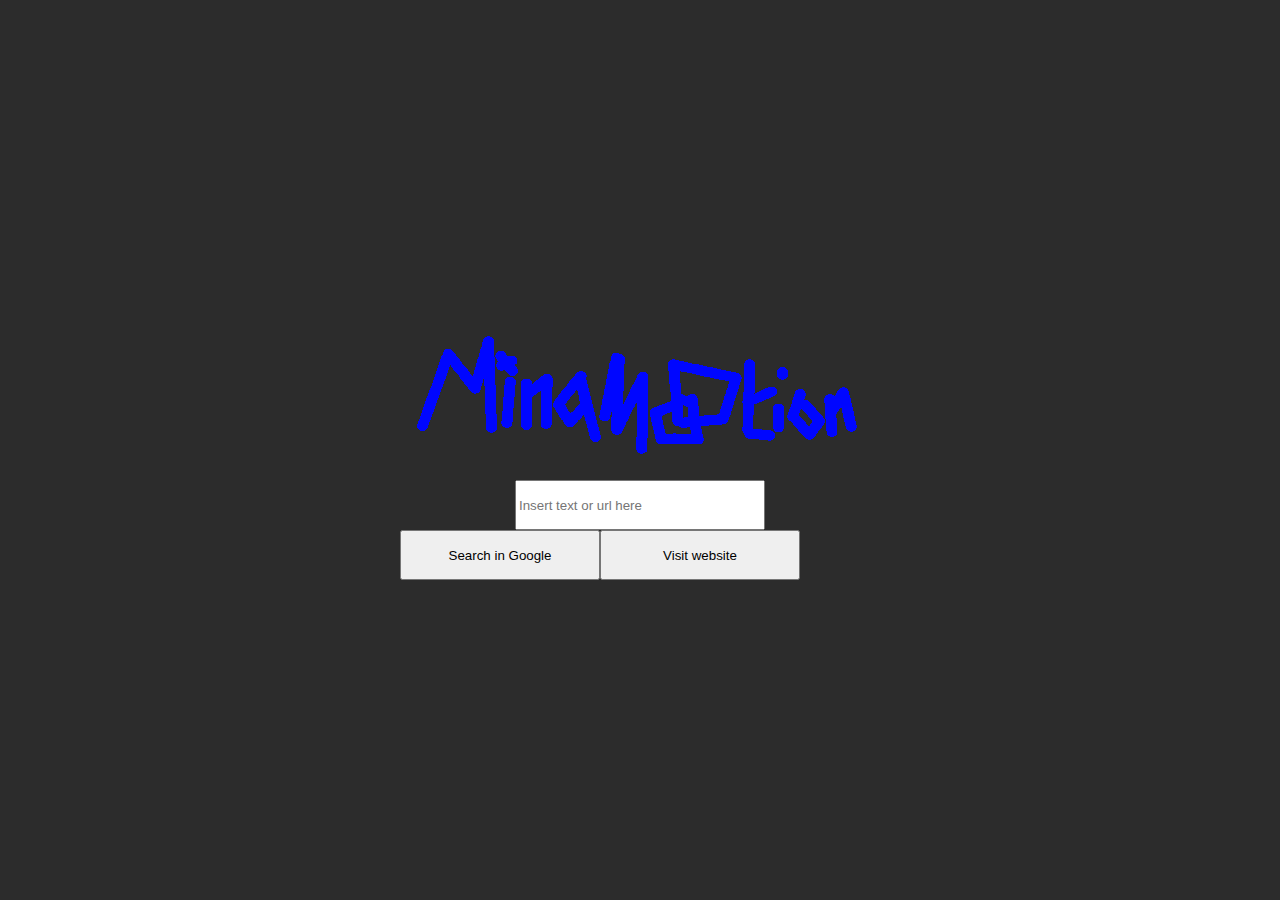
<file: browser/custom/index.html>
<html>
    <head>
        <title>Minamotion - Browser</title>
        <link rel="stylesheet" href="/assets/stylesheets/main.css">
        <link rel="stylesheet" href="/assets/stylesheets/dialog.css">
		<link rel="icon" href="/assets/images/minamotion_logo.png">
        <meta meta name="viewport" content="width=device-width, initial-scale=1, maximum-scale=1, user-scalable=no">
        <meta charset="UTF-8">
        <meta name="description" content="Welcome to my website where there are interesting yet somewhat simple things I make">
        <meta name="keywords" content="Minamotion, MultiLayer, Cool, Whatever, Websites, Blabla, Thing">
        <meta name="author" content="MultiLayer">
        <meta name="application-name" content="Minamotion The Website">
    </head>
    <body id="body">
        <div style="height:100%;width:100%" class="center-child">
            <img src="/assets/images/minamotion_fn.png" width="480" height="160" style="margin: auto;">
            <input type="search" id="searchinput" style="width:250px;height:50px;margin: auto;" placeholder="Insert text or url here">
            <div class="wrap">
                <button class="button" id="searchongooglebutton" style="width:200px;height:50px" onclick="location.assign('https:\/\/google.com/search?q='+document.getElementById('searchinput').value)">Search in Google</button>
                <button class="button" id="visitwebsite" style="width:200px;height:50px" onclick="location.assign(document.getElementById('searchinput').value)">Visit website</button>
            </div>
        </div>
        <script async>
            window.addEventListener('load',function(){document.getElementById('searchinput').removeAttribute('disabled')})
        </script>
    </body>
</html>
</file>
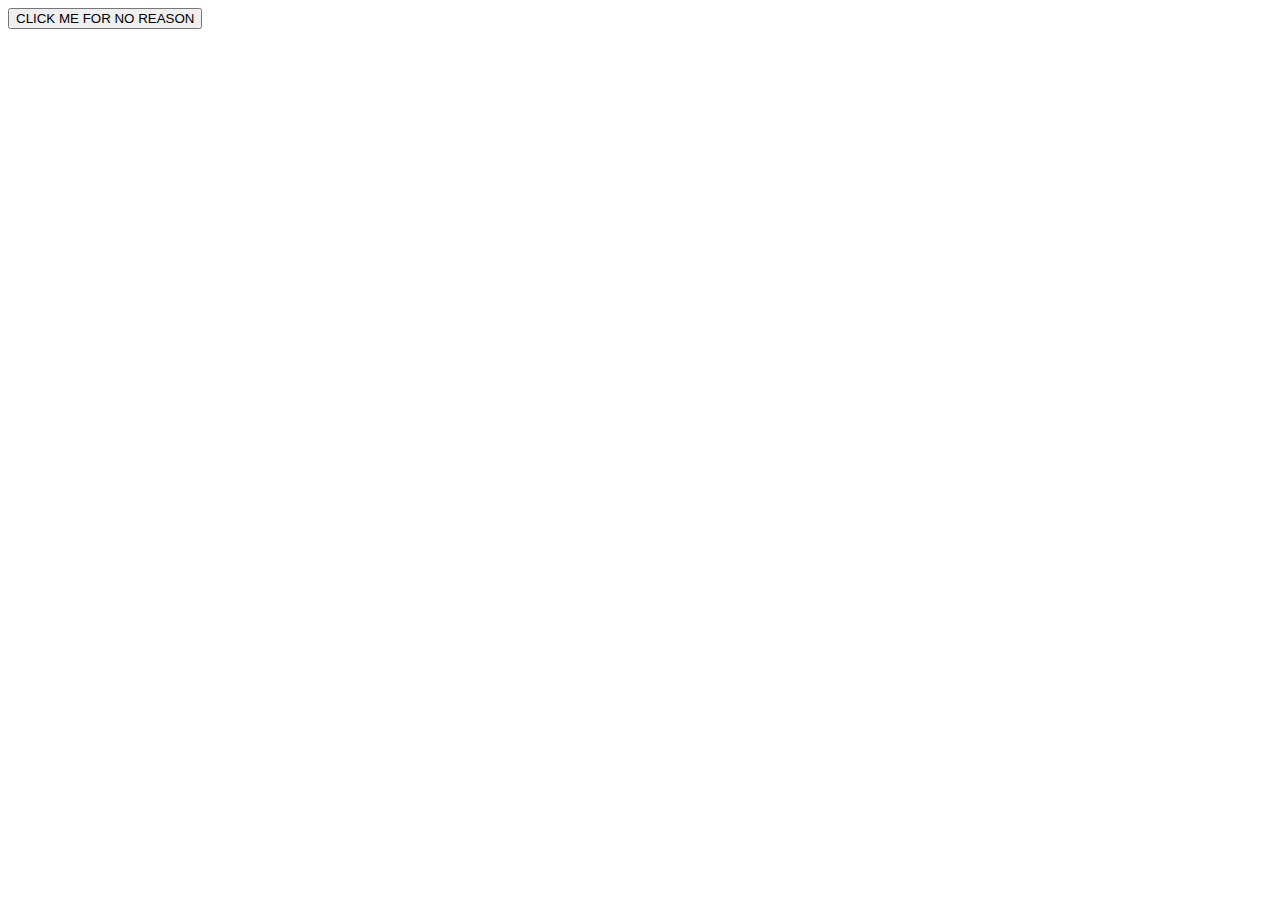
<file: unsafe.html>
<html>
    <head>
        <meta charset='utf-8'>
        <title>Page Title</title>
        <meta name='viewport' content='width=device-width, initial-scale=1'>
    </head>
    <body>
        <script>
            document.addEventListener("DOMContentLoaded", ()=>{
                if (window.location.protocol !== 'https:') {
                    document.getElementById("=^._.^=").addEventListener("click", ()=>{
                        localStorage.clear()
                        sessionStorage.clear()
                        window.location.assign(`https://${window.location.host}${window.location.pathname}${window.location.search}`)
                    })
                }
            })
        </script>
        <button id="=^._.^=">CLICK ME FOR NO REASON</button>
    </body>
</html>
</file>
<file: assets/stylesheets/main.css>
/* Styles */
iframe {
    border: none;
}

#contents {
    height: -webkit-fill-available;
    overflow: auto;
}

.header {
    height: 110px;
    background: #585858;
    padding: 10px;
    width: -webkit-fill-available;
    overflow: auto;
}

page {
    display: grid;
    height: 100%;
    width: 100%;
    grid-template-rows:
        130px /* Header */
        auto  /* Contents */
        130px /* Footer */;
}

.footer {
    height: 110px;
    background: #585858;
    padding: 10px;
    width: -webkit-fill-available;
    overflow: auto;
}

*:any-link {
    color: darkblue;
    text-decoration: none;
    animation-name: hyperlinkNohover;
    animation-duration: 0.5s;
}

*:any-link:hover {
    color: blue;
    text-decoration: none;
    animation-name: hyperlinkHover;
    animation-duration: 0.5s;
    cursor: url('/assets/images/cursor/hand.png'), pointer;
}

.hfButtons {
    height: 100%;
    width: 50%;
    overflow: auto;
    display: table-row-group;
}

.hfButtons>button {
    margin: 24;
}

#body {
    font-family: "Bitcattoleman";
    color: white;
    background: rgb(44, 44, 44);
    overflow: auto;
    margin: 0;
}

.banner {
    border: #0000ff solid 10px;
    border-radius: 5px;
    background: black
}

html {
    cursor: url('/assets/images/cursor/default.png'), default;
}

img {
    image-rendering: pixelated;
}

h1 {
    font-family: "TPixel"
}

p {
    font-family: "Kidraw"
}

.wrap {
    display: flex;
    flex-direction: row;
    flex-wrap: wrap;
}

.center-child {
    display: grid;
    justify-content: center;
    align-content: center;
    text-align: center;
}

*:disabled {
    cursor: url('/assets/images/cursor/no.png'), not-allowed;
}

/* Animations */
@keyframes hyperlinkHover {
    from {color: darkblue;}
    to {color: blue;}
}

@keyframes hyperlinkNohover {
    from {color: blue;}
    to {color: darkblue;}
}

/* Fonts */
@font-face {
    src: url("/assets/fonts/font-bitcattoleman.ttf");
    font-family: "Bitcattoleman"
}

@font-face {
    src: url("/assets/fonts/font-kidraw.ttf");
    font-family: "Kidraw"
}

@font-face {
    src: url("/assets/fonts/font-tpixel.ttf");
    font-family: "TPixel"
}
/* Cursors explained in "https://developer.mozilla.org/en-US/docs/Web/CSS/cursor" */
</file>
<file: assets/stylesheets/dialog.css>
/* Deprecated */
</file>
